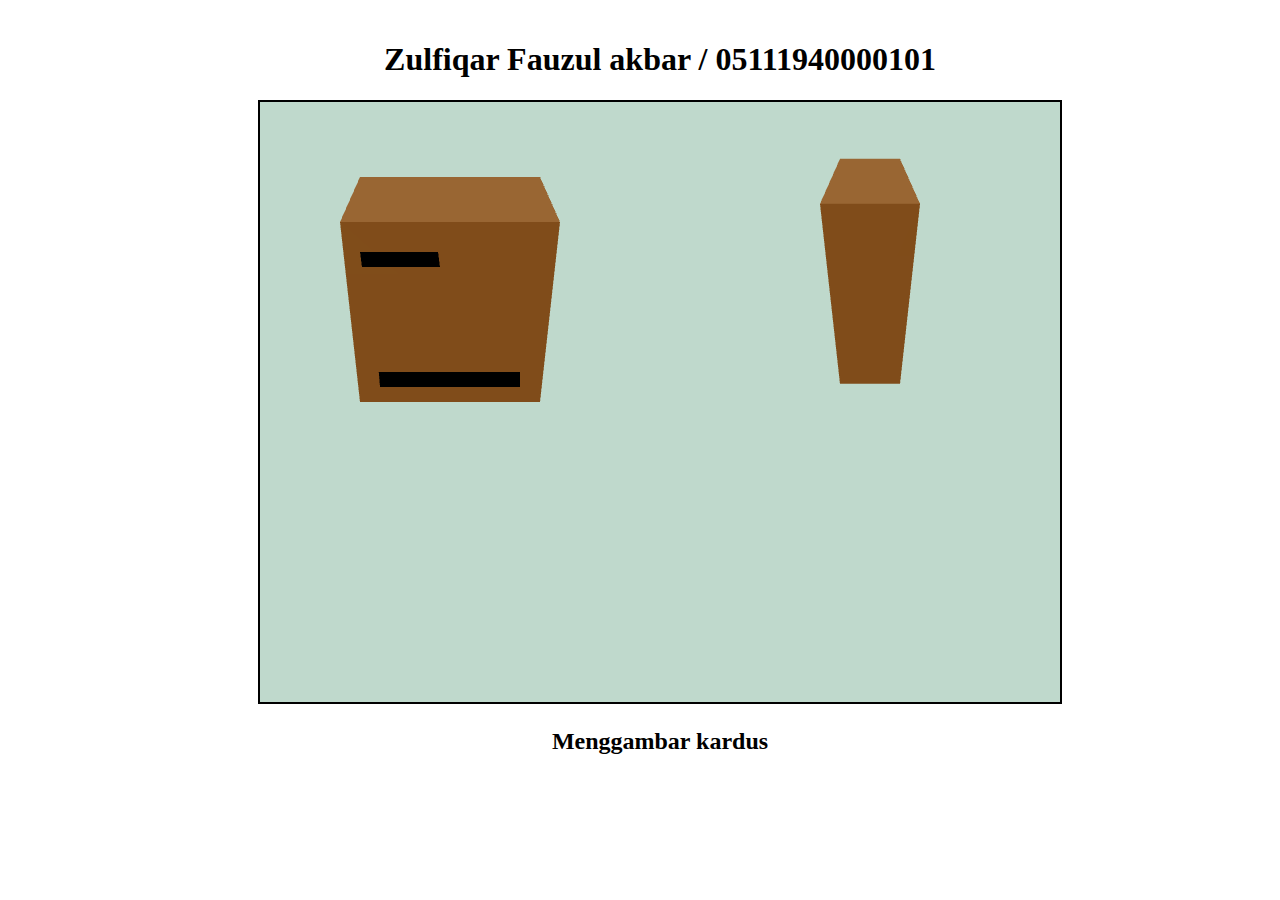
<file: index.html>
<!DOCTYPE html>
<html lang="en">
<head>
    <meta charset="UTF-8">
    <meta http-equiv="X-UA-Compatible" content="IE=edge">
    <meta name="viewport" content="width=device-width, initial-scale=1.0">
    <title>Tugas 1 Grafkom</title>
    <link rel="stylesheet" href="style.css">
    <script src="main.js"></script>
</head>
<body onload="main()">
    <div class="wrapper">
        <h1>Zulfiqar Fauzul akbar / 05111940000101</h1>
        <canvas id="myCanvas" width="800" height="600">
            Your browser does not support HTML5
        </canvas>
        <h2>
            Menggambar kardus
        </h2>
    </div>
</body>
</html>
</file>
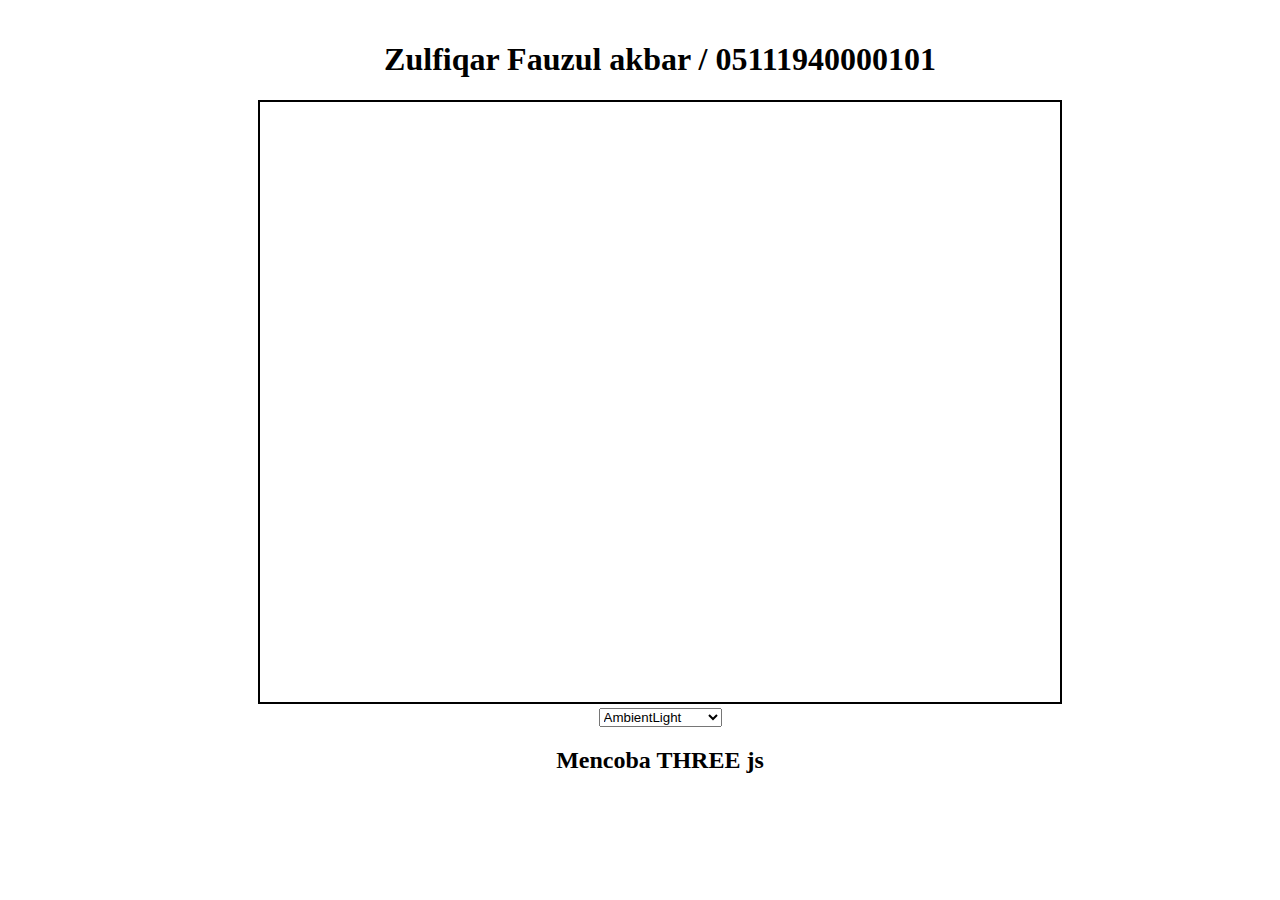
<file: THREE-js/index.html>
<!DOCTYPE html>
<html lang="en">
<head>
    <meta charset="UTF-8">
    <meta http-equiv="X-UA-Compatible" content="IE=edge">
    <meta name="viewport" content="width=device-width, initial-scale=1.0">
    <title>Tugas Mencoba Three JS</title>
    <link rel="stylesheet" href="style.css">
</head>
<body>
    <div class="wrapper">
        <h1>Zulfiqar Fauzul akbar / 05111940000101</h1>
        <canvas id="myCanvas" width="800" height="600">
            Your browser does not support HTML5
        </canvas>
        <div class="select">
            <select name="lighting" class="lighting-select">
                <option value="0">AmbientLight</option>
                <option value="1">DirectionalLight</option>
                <option value="2">HemisphereLight</option>
                <option value="3">PointLight</option>
                <option value="4">Spotlights</option>
            </select>
        </div>
        <h2>
            Mencoba THREE js
        </h2>
    </div>

    <script type="module" src="main.js"></script>
</body>
</html>
</file>
<file: style.css>
body{
    display: flex;
    justify-content: center;
    /* flex-direction: column; */
    min-width: 100%;
    margin: 10px;
    padding: 10px;
    text-align: center;
}

#myCanvas{
    border: 2px solid black;
    /* width: 1600;
    height: 600; */
}
</file>
<file: THREE-js/style.css>
body{
    display: flex;
    justify-content: center;
    /* flex-direction: column; */
    min-width: 100%;
    margin: 10px;
    padding: 10px;
    text-align: center;
}

#myCanvas{
    border: 2px solid black;
    /* width: 1600;
    height: 600; */
}
</file>
